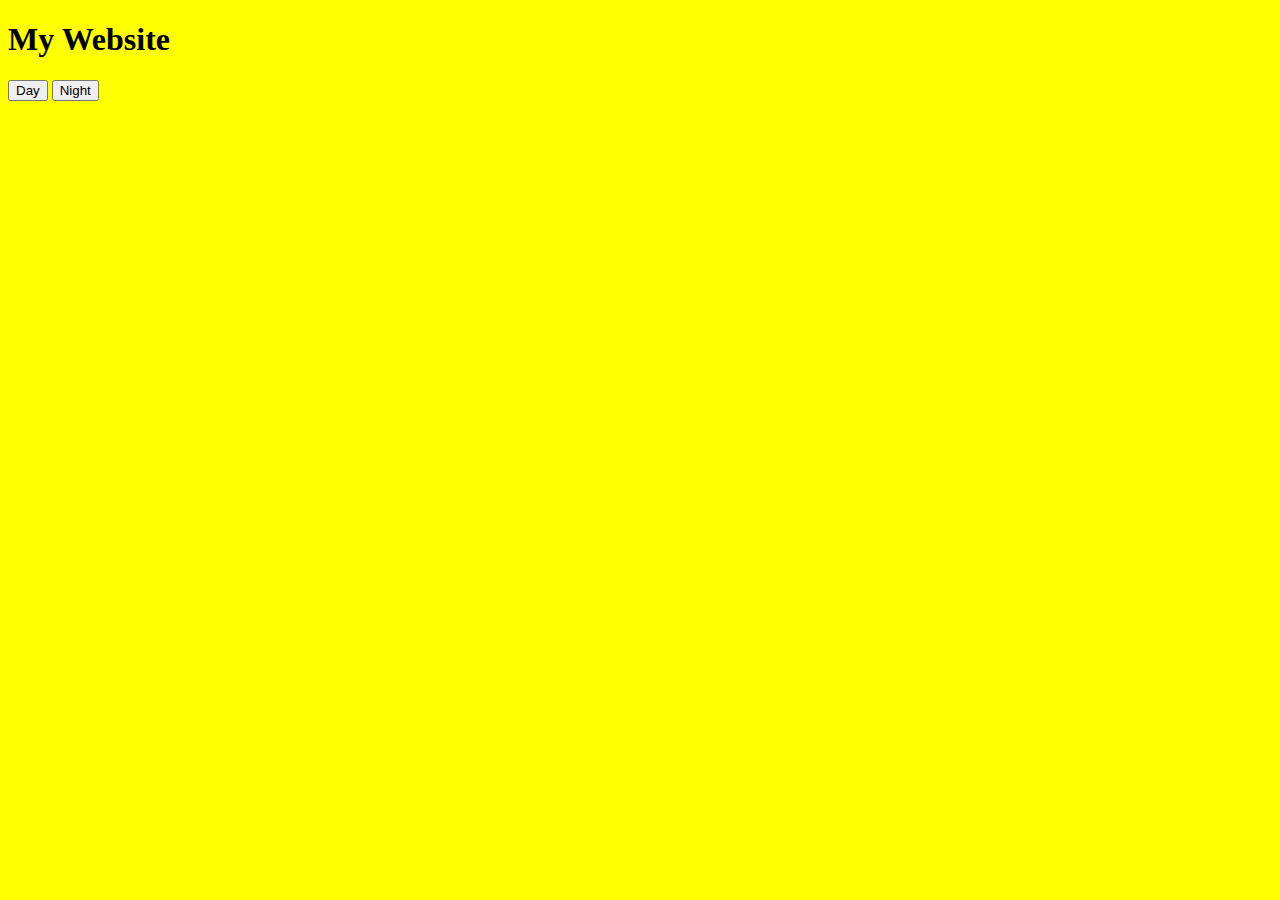
<file: floodgate/Labs/jquery/jquery events 101/index2.4.html>
<!DOCTYPE html>
<html>
<head>
    <meta charset=utf-8>
    <title>jQuery Events</title>
    <link rel="stylesheet" href="day.css">
    <style>
        
    </style>
</head>

<body>
    <h1> My Website </h1>
    <button data-file='day'> Day </button>
    <button data-file='night'> Night </button>




<!---<script src="jquery-1.7.1.js"></script>------>
       <script src="https://ajax.googleapis.com/ajax/libs/jquery/3.2.1/jquery.min.js"></script>
 <script>
     //best practice: make it local.
     /*(function() { get button out of DOM*/ /*LISTEN FOR IT TO GET CLICKED
         $('button').click(function() {
             var stylesheet = $(this).text().toLowerCase();
             console.log(stylesheet);
              $('link').attr('href', stylesheet + '.css');
              });
     })();*/
            
             //var href = $('link').attr('href'); :set as a var so you single out one attr:
            // $(this).text('changed');
            /* var uls = $('ul');
            uls.click();
            uls.find(); Set your jquery cache as a var and call that var everytime you want to reference that code to add or change something. */

           /* (function() { /*get button out of DOM*/ /*LISTEN FOR IT TO GET CLICKED (WORKS)
               $('button').click(function() {
                var stylesheet = $(this).attr('data-file');
                console.log(stylesheet);
                   $('link').attr('href', stylesheet + '.css');
         });
     })();*/

     /*(function() { /*get button out of DOM*/ /*LISTEN FOR IT TO GET CLICKED (WORKS)
               $('button').click(function() {
                var stylesheet = $(this).data('file');
                console.log(stylesheet);
                   $('link').attr('href', stylesheet + '.css');
         });
     })();*/
                      //BEST PRACTICE
         /*(function() { /*get button out of DOM*/ /*LISTEN FOR IT TO GET CLICKED (WORKS)
               var link = $('link')
               $('button').click(function() {
                var stylesheet = $(this).data('file');
                   link.attr('href', stylesheet + '.css');
         });
     })();*/

        (function() { /*get button out of DOM*/ /*LISTEN FOR IT TO GET CLICKED (WORKS)*/
               var link = $('link');
               $('button').click(function() {
                var $this = $(this),
                    stylesheet = $this.data('file');

                   link.attr('href', stylesheet + '.css');

                $(this).siblings('button')
                            .removeAttr('disabled')
                            .end()
                            .attr('disabled', 'disabled');
         });
     })();
     
      
</script>


</body>
</html>
</file>
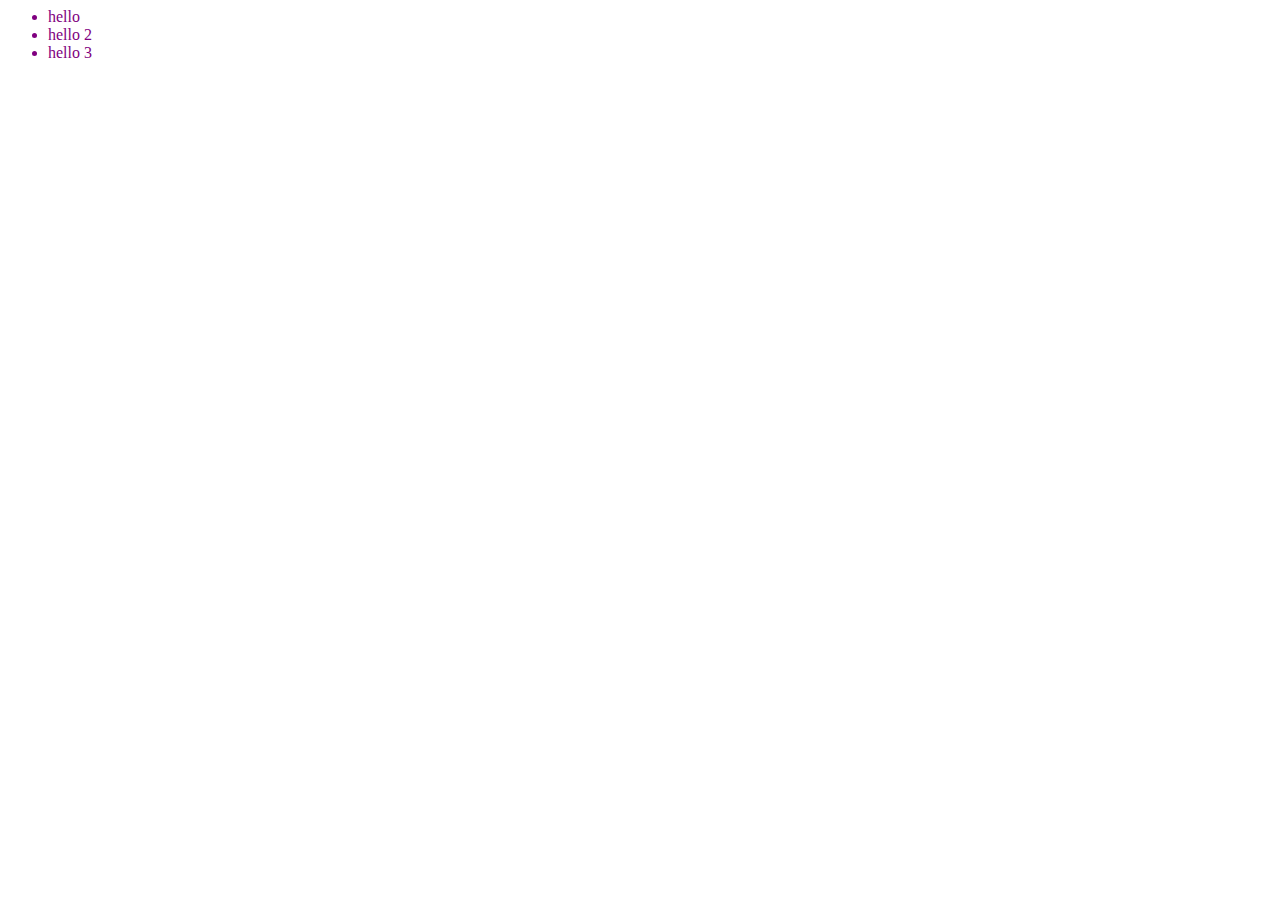
<file: floodgate/Labs/jquery/jQuery Tutorial4317/index2.1.html>
<html>
<head>
    <title></title>
    <style>
        ul li {color: red;}
        .emphasis {color: purple;}
    </style>

   
</head>
<body>

<ul>
    <li> hello </li>
    <li> hello 2</li>
    <li> hello 3</li>
</ul>

 <!---<script src="jquery-1.7.1.js"></script>------>
 <script src="https://ajax.googleapis.com/ajax/libs/jquery/3.2.1/jquery.min.js"></script>

 <script>
     // var lis = jQuery('ul li');
     // console.log(lis);
     jQuery('ul li').addClass('emphasis');
     $('ul li').addClass('emphasis'); //shorthand jQuery = $
     
</script>
</body>
</html>
</file>
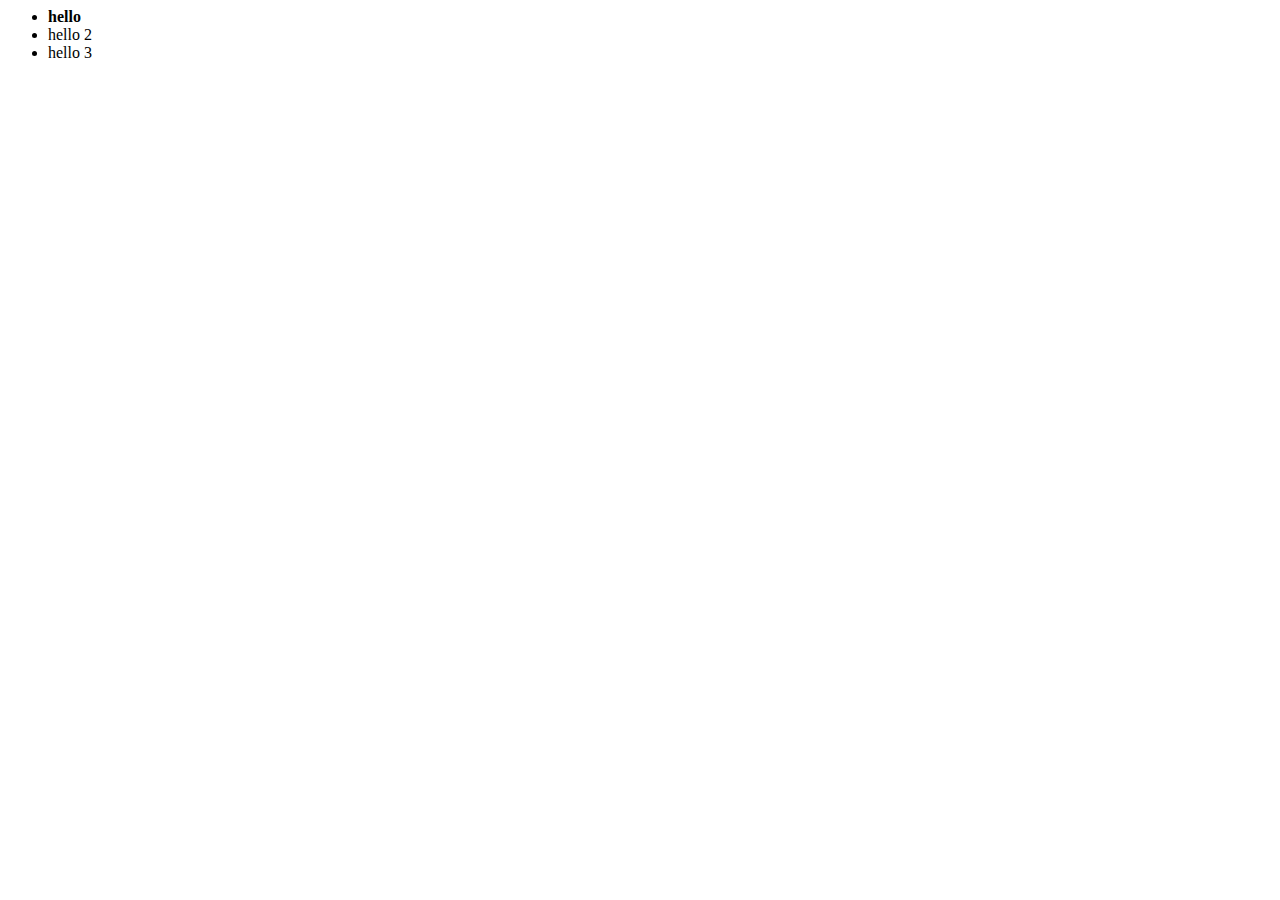
<file: floodgate/Labs/jquery/jQuery Tutorial4317/index2.2.html>
<html>
<head>
    <title></title>
  
         <!---<script src="jquery-1.7.1.js"></script>------>
       <script src="https://ajax.googleapis.com/ajax/libs/jquery/3.2.1/jquery.min.js"></script>
      <style>
       .emphasis {font-weight: bold;}
      </style>
      
    <script>
    //$(function() {
    //    $('li:first-child').addClass('emphasis')
   // } Shorthand method 
    $(document).ready(function() { //anonomys function.
        $('li:first-child').addClass('emphasis');
    } ); //can name it a function and make a functionName: var functionName = function() {};
    
    </script>
    

   
</head>
<body>

<ul>
    <li> hello </li>
    <li> hello 2</li>
    <li> hello 3</li>
</ul>


 

 <script>
     
     
</script>
</body>
</html>
</file>
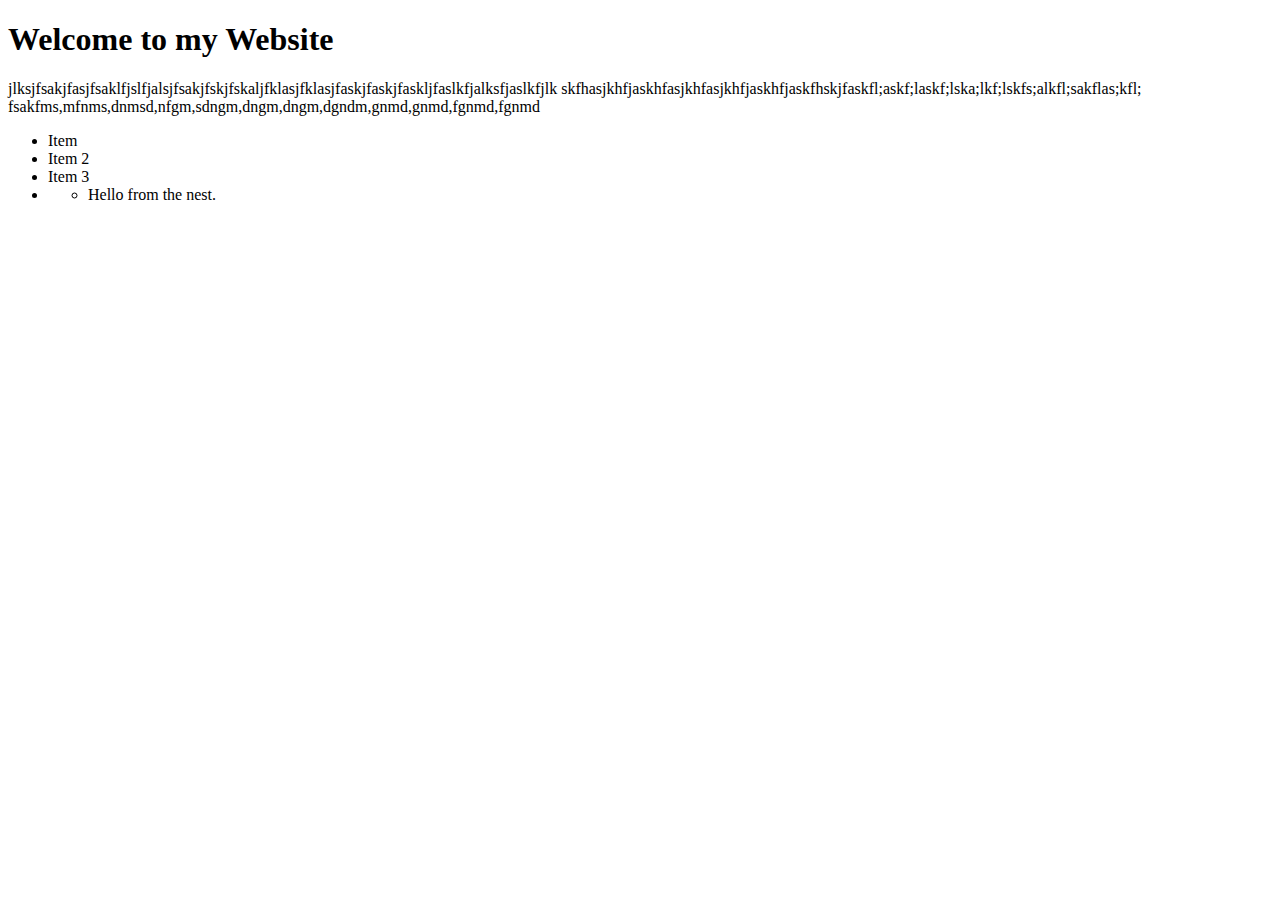
<file: floodgate/Labs/jquery/jQuery Tutorial4317/index2.3.html>
<!DOCTYPE html>
<html>
<head>
    <meta charset=utf-8>
    <title></title>
    <style>
        li { color:black;} 
        /*ul.emphasis > li {
            color: red;
        } */
    </style>
</head>

<body>

<div class='container'>
    <h1> Welcome to my Website </h1>
    <p> jlksjfsakjfasjfsaklfjslfjalsjfsakjfskjfskaljfklasjfklasjfaskjfaskjfaskljfaslkfjalksfjaslkfjlk
        skfhasjkhfjaskhfasjkhfasjkhfjaskhfjaskfhskjfaskfl;askf;laskf;lska;lkf;lskfs;alkfl;sakflas;kfl;
        fsakfms,mfnms,dnmsd,nfgm,sdngm,dngm,dngm,dgndm,gnmd,gnmd,fgnmd,fgnmd
    </p>

    <ul class='emphasis'>
        <li> Item</li>
        <li> Item 2</li>
        <li> Item 3</li>
        <li>
            <ul>
                <li>Hello from the nest.</li>
            </ul>
        </li>
    </ul>
   
</div>


<!---<script src="jquery-1.7.1.js"></script>------>
       <script src="https://ajax.googleapis.com/ajax/libs/jquery/3.2.1/jquery.min.js"></script>
 <script>
       // $('ul.emphasis')
       // $('ul.emphasis').children('li').css('color', 'purple'); //stick with a strict specific method for what you want to do.
        $('ul.emphasis').find('li:first-child').addClass('emphasis');
      // $('ul.emphasis').find('li:nth-child(1)').addClass('emphasis');
      // $('ul.emphasis').children('li:first-child').addClass('emphasis'); custom selector: jquery specific
      // $('ul.emphasis').children('li').first().addClass('emphasis'); first method
      // $('ul.emphasis').children('li:nth-child(2).text('added with jquery') set the text, take the value out and specify the element.
     // $('ul.emphasis').children('li').eq(2).text('added with jquery') eq lets you pass an integer, another way of selecting a specific children
     
</script>


</body>
</html>
</file>
<file: floodgate/Labs/jquery/jquery events 101/day.css>
body {
    background: yellow;
}
</file>
